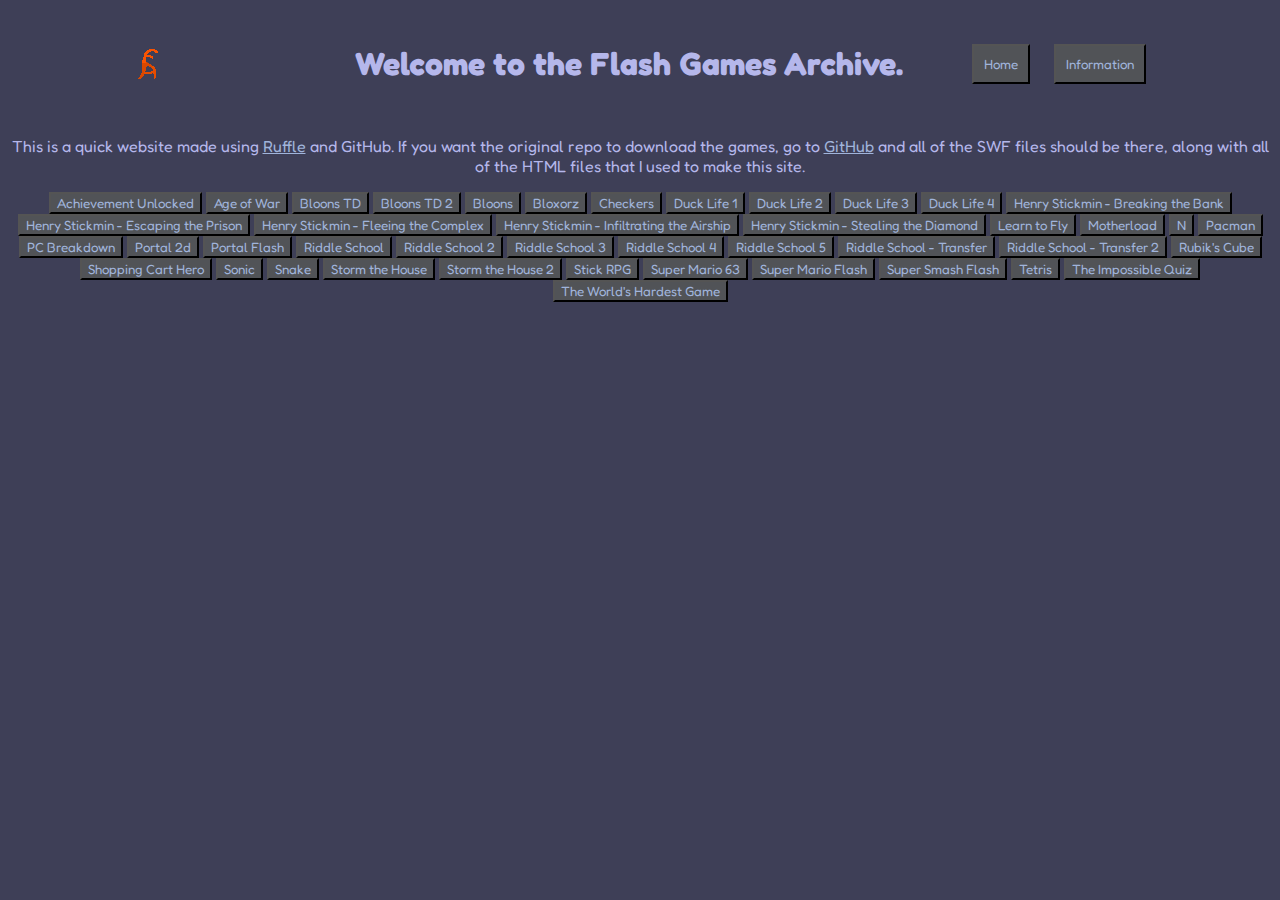
<file: games/index.html>
<!DOCTYPE html>
<html>
  <link rel="shortcut icon" type="image/jpg" href="img/favicon.ico"/>
  <head>
    <title>Flash Games Archive</title>
    <link href="https://fonts.googleapis.com/css2?family=Amaranth&display=swap" rel="stylesheet">
    <link rel="stylesheet" href="style.css">
  </head>
  <body>
		<header>
			<img class="logo" src="img/logo2.png" alt="logo">
   	  <h1>Welcome to the Flash Games Archive.</h1>
      <nav>
          <ul class="nav__links">
						<button style="margin-right: 20px;" onclick="window.location.href='index.html'";">Home</button>
							
            <button onclick="window.location.href='info.html'";>Information</button>
						
          </nav>
						</header>
    <center>
      <p>This is a quick website made using <a href="https://ruffle.rs">Ruffle</a> and GitHub. If you want the original repo to download the games, go to <a href="https://github.com/Games-From-Flash/swf">GitHub</a> and all of the SWF files should be there, along with all of the HTML files that I used to make this site.</p>
     <button onclick="window.location.href='achieveunlocked.html';">Achievement Unlocked</button>
     <button onclick="window.location.href='aow.html';">Age of War</button>
     <button onclick="window.location.href='btd.html';">Bloons TD</button>
     <button onclick="window.location.href='btd2.html';">Bloons TD 2</button>
     <button onclick="window.location.href='bloons.html';">Bloons</button>
     <button onclick="window.location.href='bloxorz.html';">Bloxorz</button>
     <button onclick="window.location.href='checkers.html';">Checkers</button>
     <button onclick="window.location.href='dl1.html';">Duck Life 1</button>
     <button onclick="window.location.href='dl2.html';">Duck Life 2</button>
     <button onclick="window.location.href='dl3.html';">Duck Life 3</button>
     <button onclick="window.location.href='dl4.html';">Duck Life 4</button>
     <button onclick="window.location.href='hs-btb.html';">Henry Stickmin - Breaking the Bank</button>
     <button onclick="window.location.href='hs-etp.html';">Henry Stickmin - Escaping the Prison</button>
     <button onclick="window.location.href='hs-ftc.html';">Henry Stickmin - Fleeing the Complex</button>
     <button onclick="window.location.href='hs-ita.html';">Henry Stickmin - Infiltrating the Airship</button>
     <button onclick="window.location.href='hs-std.html';">Henry Stickmin - Stealing the Diamond</button>
     <button onclick="window.location.href='learntofly.html';">Learn to Fly</button>
     <button onclick="window.location.href='motherload.html';">Motherload</button>
     <button onclick="window.location.href='n.html';">N</button>
     <button onclick="window.location.href='pacman.html';">Pacman</button>
     <button onclick="window.location.href='pcbreak.html';">PC Breakdown</button>
     <button onclick="window.location.href='portal2d.html';">Portal 2d</button>
     <button onclick="window.location.href='portalflash.html';">Portal Flash</button>
     <button onclick="window.location.href='rs.html';">Riddle School</button>
     <button onclick="window.location.href='rs2.html';">Riddle School 2</button>
     <button onclick="window.location.href='rs3.html';">Riddle School 3</button>
     <button onclick="window.location.href='rs4.html';">Riddle School 4</button>
     <button onclick="window.location.href='rs5.html';">Riddle School 5</button>
     <button onclick="window.location.href='rs-t.html';">Riddle School - Transfer</button>
     <button onclick="window.location.href='rs-t2.html';">Riddle School - Transfer 2</button>
     <button onclick="window.location.href='rubixcube.html';">Rubik's Cube</button>
     <button onclick="window.location.href='sch.html';">Shopping Cart Hero</button>
     <button onclick="window.location.href='sonic.html';">Sonic</button>
     <button onclick="window.location.href='snake.html';">Snake</button>
     <button onclick="window.location.href='sth.html';">Storm the House</button>
     <button onclick="window.location.href='sth2.html';">Storm the House 2</button>
     <button onclick="window.location.href='stickrpg.html';">Stick RPG</button>
     <button onclick="window.location.href='mario63.html';">Super Mario 63</button>
     <button onclick="window.location.href='marioflash.html';">Super Mario Flash</button>
     <button onclick="window.location.href='supersmashflash.html';">Super Smash Flash</button>
     <button onclick="window.location.href='tetris.html';">Tetris</button>
     <button onclick="window.location.href='impossiblequiz.html';">The Impossible Quiz</button>
     <button onclick="window.location.href='hardestgame.html';">The World's Hardest Game</button>
    </center>
  </body>
</html>
</file>
<file: games/style.css>
@import url('https://fonts.googleapis.com/css2?family=Fredoka:wght@600&display=swap');
* {
    font-family: 'Fredoka', sans-serif;
}

body {
    background: #3e3f57
}

p {
		color:#b5b7eb;
}

h1 {
		position:relative;
		left:80px;
		color:#b5b7eb;
}

button {
    background-color: #515357;
    color: #a0b4db;
}

a:link {
	color:#a0b4db;
}

a:visited {
	color:#b5b7eb;
}

header {
    display: flex;
    justify-content: space-between;
    align-items: center;
    padding: 15px 10%;
}

.logo {
    cursor: pointer;
}

.nav__links {
    list-style: none;
}

.nav__links button {
    display: inline-block;
    padding: 10px 10px;
}

.nav__links li a {
    transition: all 0.3s ease 0s;
}

.nav__links li a:hover {
    color:
}

.divider {
		width:5px;
		height:auto;
		display:inline-block;
}
.divide {
		margin-left:100px;
}


p1 {
  font-size: 1.75em;
	color:#b5b7eb;
}
</file>
